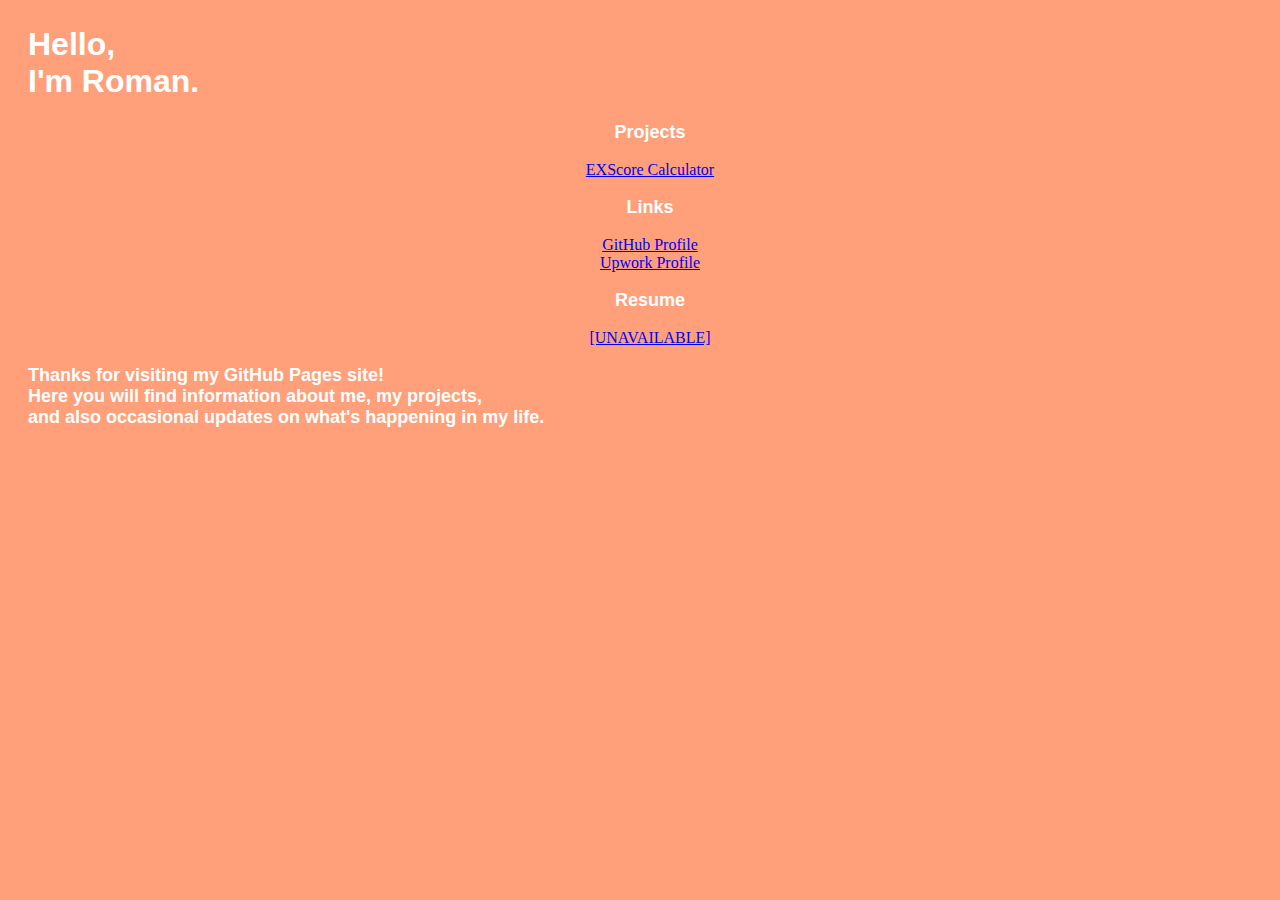
<file: index.html>
<!DOCTYPE html>
<html>
    <head>
        <title>Roman's Page</title>
        <link rel="stylesheet" href="styles.css">
        <link rel="icon" type="image/x-icon" href="bunicon.ico">
    </head>
    <body style="padding-left: 20px">
        <h1>Hello, <br>
            I'm Roman.
        </h1>
    <div class="sidenav">
        <center><p>Projects</p>
        <a href="exscore.html">EXScore Calculator</a>
        <p>Links</p>
        <a href="https://github.com/rm-iso">GitHub Profile</a><br>
        <a href="https://www.upwork.com/freelancers/~0182fc184bad575245">Upwork Profile</a>
        <p>Resume</p>
        <a href="#">[UNAVAILABLE]</a></center>
    </div>
        <p>Thanks for visiting my GitHub Pages site!<br>
        Here you will find information about me, my projects,<br>
        and also occasional updates on what's happening in my life.</p>
    </body>
</html>
</file>
<file: styles.css>
body {
    background-color: lightsalmon;
}

h1 {
    padding-top: 5px;
    font-family: 'Segoe UI', Tahoma, Geneva, Verdana, sans-serif;
    color: white;
}

p {
    font-family: 'Segoe UI', Tahoma, Geneva, Verdana, sans-serif;
    font-size: 18px;
    font-weight: bold;
    color: white;
}
</file>
